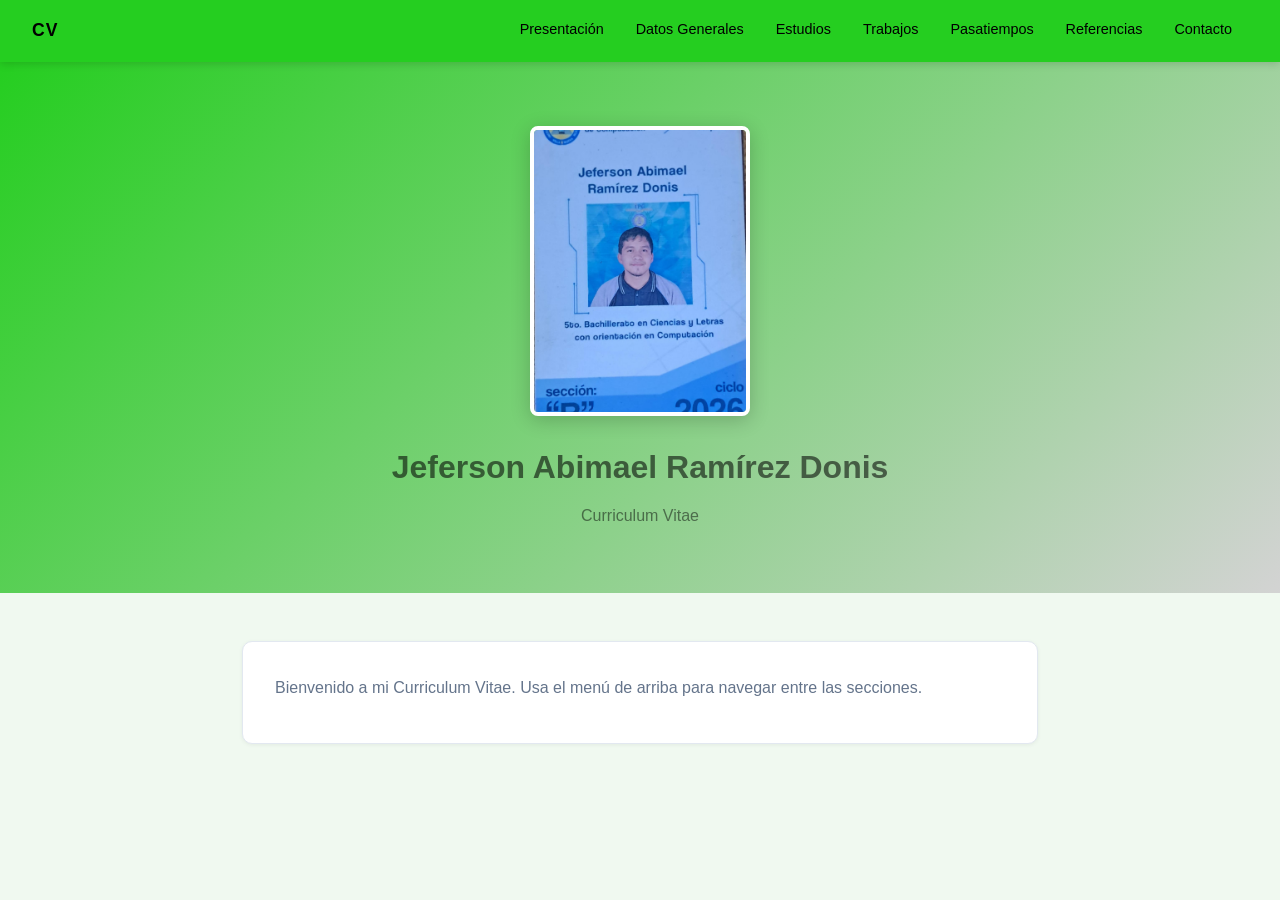
<file: index.html>
<!DOCTYPE html>
<html lang="es">
<head>
  <meta charset="UTF-8">
  <meta name="viewport" content="width=device-width, initial-scale=1.0">
  <title>CV - Jeferson Abimael Ramírez Donis</title>
  <link rel="stylesheet" href="CSS/estilos.css">
</head>
<body>

  <!-- Checkbox motor del menú hamburguesa -->
  <input type="checkbox" id="menu-toggle">

  <!-- Panel lateral solo para celular -->
  <ul class="menu-panel">
    <li><a href="html/presentacion.html">Presentación</a></li>
    <li><a href="html/datos.html">Datos Generales</a></li>
    <li><a href="html/educacion.html">Estudios</a></li>
    <li><a href="html/laborales.html">Trabajos</a></li>
    <li><a href="html/pasatiempos.html">Pasatiempos</a></li>
    <li><a href="html/referencias.html">Referencias</a></li>
    <li><a href="html/registro.html">Contacto</a></li>
  </ul>

  <!-- NAVBAR -->
  <nav class="navbar">
    <a href="index.html" class="marca" align="right">CV</a>
    <label class="menu-btn" for="menu-toggle">☰</label>
    <!-- Menú solo para escritorio -->
    <ul class="menu-escritorio">
      <li><a href="html/presentacion.html">Presentación</a></li>
      <li><a href="html/datos.html">Datos Generales</a></li>
      <li><a href="html/educacion.html">Estudios</a></li>
      <li><a href="html/laborales.html">Trabajos</a></li>
      <li><a href="html/pasatiempos.html">Pasatiempos</a></li>
      <li><a href="html/referencias.html">Referencias</a></li>
      <li><a href="html/registro.html">Contacto</a></li>
    </ul>
  </nav>

  <!-- HERO -->
  <div class="hero">
    <img src="imagenes/J.jpeg" alt="Foto de perfil" style="width:220px; height:290px; object-fit:cover; border-radius:8px; border:4px solid white; box-shadow:0 4px 20px rgba(0,0,0,0.2); margin-bottom:1.5rem;">
    <h1>Jeferson Abimael Ramírez Donis</h1>
    <p>Curriculum Vitae</p>
  </div>

  <!-- BIENVENIDA -->
  <div class="contenedor">
    <div class="card">
      <p>Bienvenido a mi Curriculum Vitae. Usa el menú de arriba para navegar entre las secciones.</p>
    </div>
  </div>

</body>
</html>
</file>
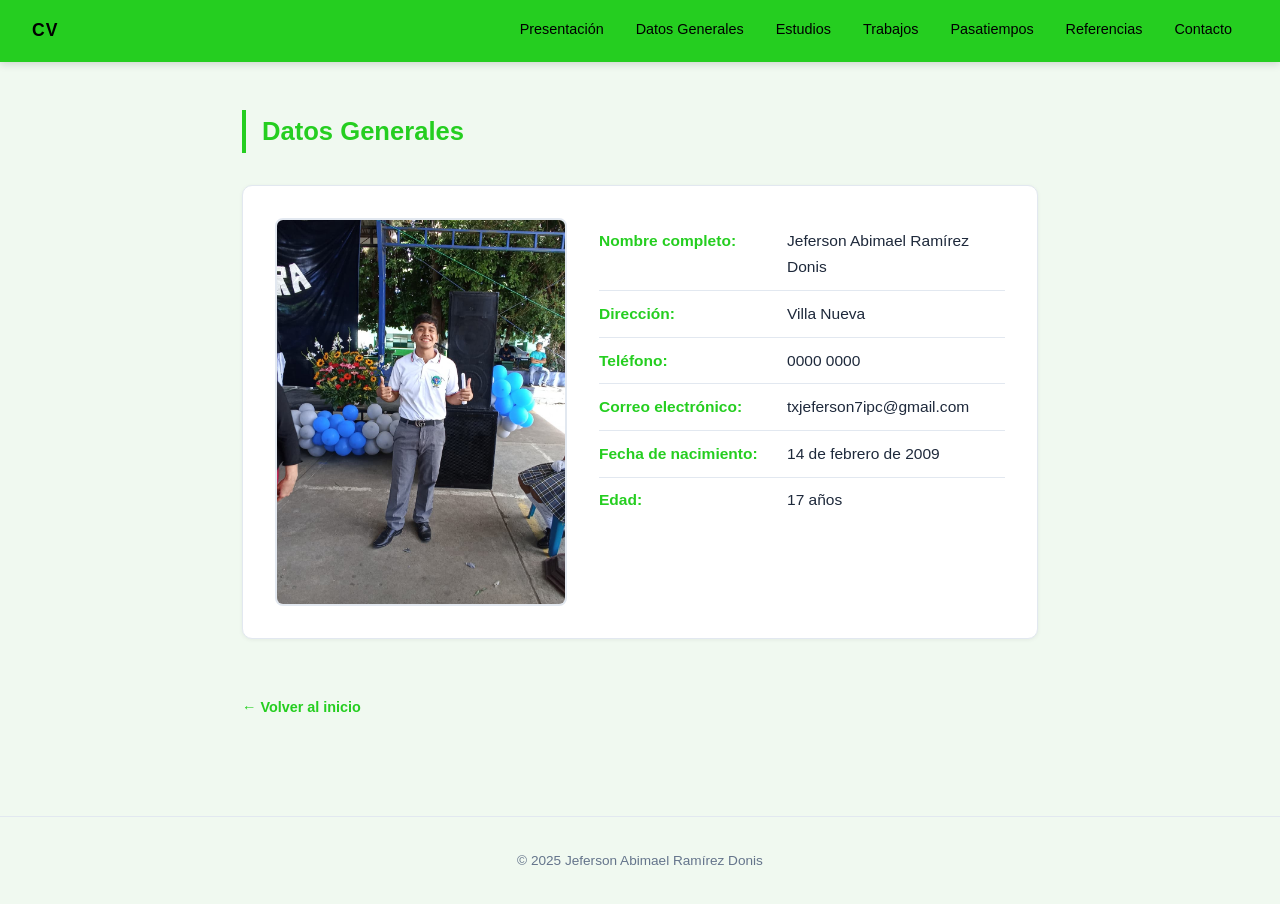
<file: html/datos.html>
<!DOCTYPE html>
<html lang="es">
<head>
  <meta charset="UTF-8">
  <meta name="viewport" content="width=device-width, initial-scale=1.0">
  <title>Datos Generales - Jeferson Ramírez</title>
  <link rel="stylesheet" href="../CSS/estilos.css">
</head>
<body>
  
<!-- Checkbox motor del menú -->
<input type="checkbox" id="menu-toggle">

<!-- Panel lateral para celular -->
<ul class="menu-panel">
  <li><a href="presentacion.html">Presentación</a></li>
  <li><a href="datos.html">Datos Generales</a></li>
  <li><a href="educacion.html">Estudios</a></li>
  <li><a href="laborales.html">Trabajos</a></li>
  <li><a href="pasatiempos.html">Pasatiempos</a></li>
  <li><a href="referencias.html">Referencias</a></li>
  <li><a href="registro.html">Contacto</a></li>
</ul>

  <nav class="navbar">
    <a href="../index.html" class="marca">CV</a>
    <label class="menu-btn" for="menu-toggle">☰</label>
    <ul class="menu-escritorio">
      <li><a href="presentacion.html">Presentación</a></li>
      <li><a href="datos.html">Datos Generales</a></li>
      <li><a href="educacion.html">Estudios</a></li>
      <li><a href="laborales.html">Trabajos</a></li>
      <li><a href="pasatiempos.html">Pasatiempos</a></li>
      <li><a href="referencias.html">Referencias</a></li>
      <li><a href="registro.html">Contacto</a></li>
    </ul>
  </nav>

  <div class="contenedor">
    <h2 class="titulo-pagina">Datos Generales</h2>

    <div class="card">
      <div class="fila-foto">
        <img src="../imagenes/yop.jpeg" alt="Foto personal">
        <div style="flex:1">
          <div class="dato">
            <span class="etiqueta">Nombre completo:</span>
            <span class="valor">Jeferson Abimael Ramírez Donis</span>
          </div>
          <div class="dato">
            <span class="etiqueta">Dirección:</span>
            <span class="valor">Villa Nueva</span>
          </div>
          <div class="dato">
            <span class="etiqueta">Teléfono:</span>
            <span class="valor">0000 0000</span>
          </div>
          <div class="dato">
            <span class="etiqueta">Correo electrónico:</span>
            <span class="valor">txjeferson7ipc@gmail.com</span>
          </div>
          <div class="dato">
            <span class="etiqueta">Fecha de nacimiento:</span>
            <span class="valor">14 de febrero de 2009</span>
          </div>
          <div class="dato">
            <span class="etiqueta">Edad:</span>
            <span class="valor">17 años</span>
          </div>
        </div>
      </div>
    </div>

    <a href="../index.html" class="volver">← Volver al inicio</a>
  </div>

  <footer>
    <p>© 2025 Jeferson Abimael Ramírez Donis</p>
  </footer>

</body>
</html>
</file>
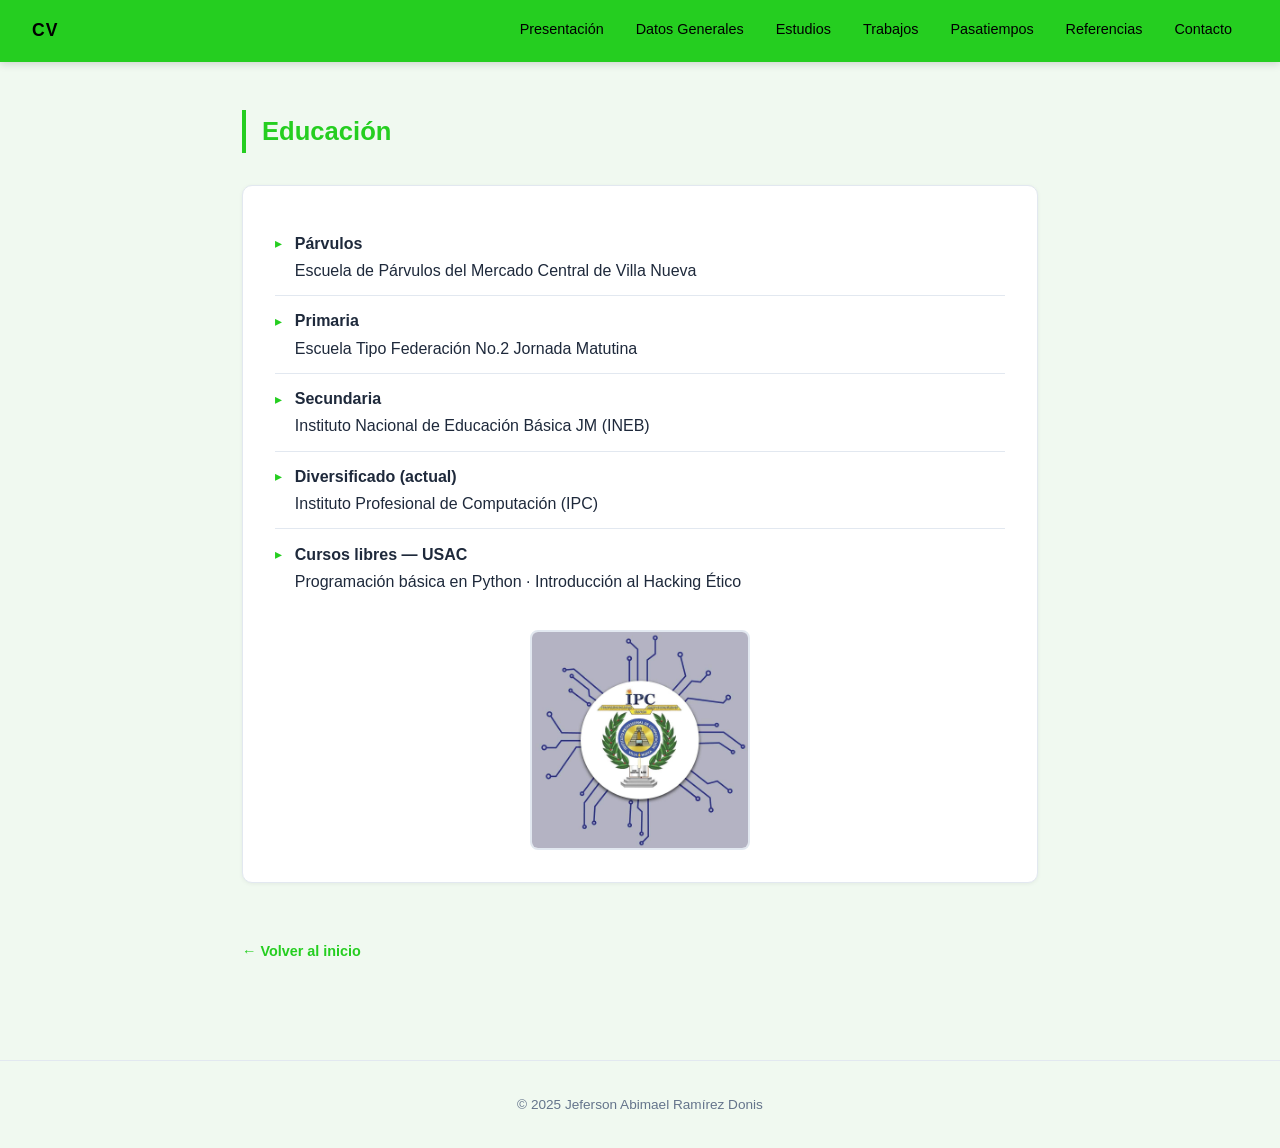
<file: html/educacion.html>
<!DOCTYPE html>
<html lang="es">
<head>
  <meta charset="UTF-8">
  <meta name="viewport" content="width=device-width, initial-scale=1.0">
  <title>Estudios - Jeferson Ramírez</title>
  <link rel="stylesheet" href="../CSS/estilos.css">
</head>
<body>

  <!-- Checkbox motor del menú -->
<input type="checkbox" id="menu-toggle">

<!-- Panel lateral para celular -->
<ul class="menu-panel">
  <li><a href="presentacion.html">Presentación</a></li>
  <li><a href="datos.html">Datos Generales</a></li>
  <li><a href="educacion.html">Estudios</a></li>
  <li><a href="laborales.html">Trabajos</a></li>
  <li><a href="pasatiempos.html">Pasatiempos</a></li>
  <li><a href="referencias.html">Referencias</a></li>
  <li><a href="registro.html">Contacto</a></li>
</ul>

  <nav class="navbar">
    <a href="../index.html" class="marca">CV</a>
    <label class="menu-btn" for="menu-toggle">☰</label>
    <ul class="menu-escritorio">
      <li><a href="presentacion.html">Presentación</a></li>
      <li><a href="datos.html">Datos Generales</a></li>
      <li><a href="educacion.html">Estudios</a></li>
      <li><a href="laborales.html">Trabajos</a></li>
      <li><a href="pasatiempos.html">Pasatiempos</a></li>
      <li><a href="referencias.html">Referencias</a></li>
      <li><a href="registro.html">Contacto</a></li>
    </ul>
  </nav>

  <div class="contenedor">
    <h2 class="titulo-pagina">Educación</h2>

    <div class="card">
      <ul class="lista-items">
        <li>
          <div>
            <strong>Párvulos</strong><br>
            Escuela de Párvulos del Mercado Central de Villa Nueva
          </div>
        </li>
        <li>
          <div>
            <strong>Primaria</strong><br>
            Escuela Tipo Federación No.2 Jornada Matutina
          </div>
        </li>
        <li>
          <div>
            <strong>Secundaria</strong><br>
            Instituto Nacional de Educación Básica JM (INEB)
          </div>
        </li>
        <li>
          <div>
            <strong>Diversificado (actual)</strong><br>
            Instituto Profesional de Computación (IPC)
          </div>
        </li>
        <li>
          <div>
            <strong>Cursos libres — USAC</strong><br>
            Programación básica en Python · Introducción al Hacking Ético
          </div>
        </li>
      </ul>

      <img src="../imagenes/ipc.jpg" alt="Instituto IPC" class="img-escuela">
    </div>

    <a href="../index.html" class="volver">← Volver al inicio</a>
  </div>

  <footer>
    <p>© 2025 Jeferson Abimael Ramírez Donis</p>
  </footer>

</body>
</html>
</file>
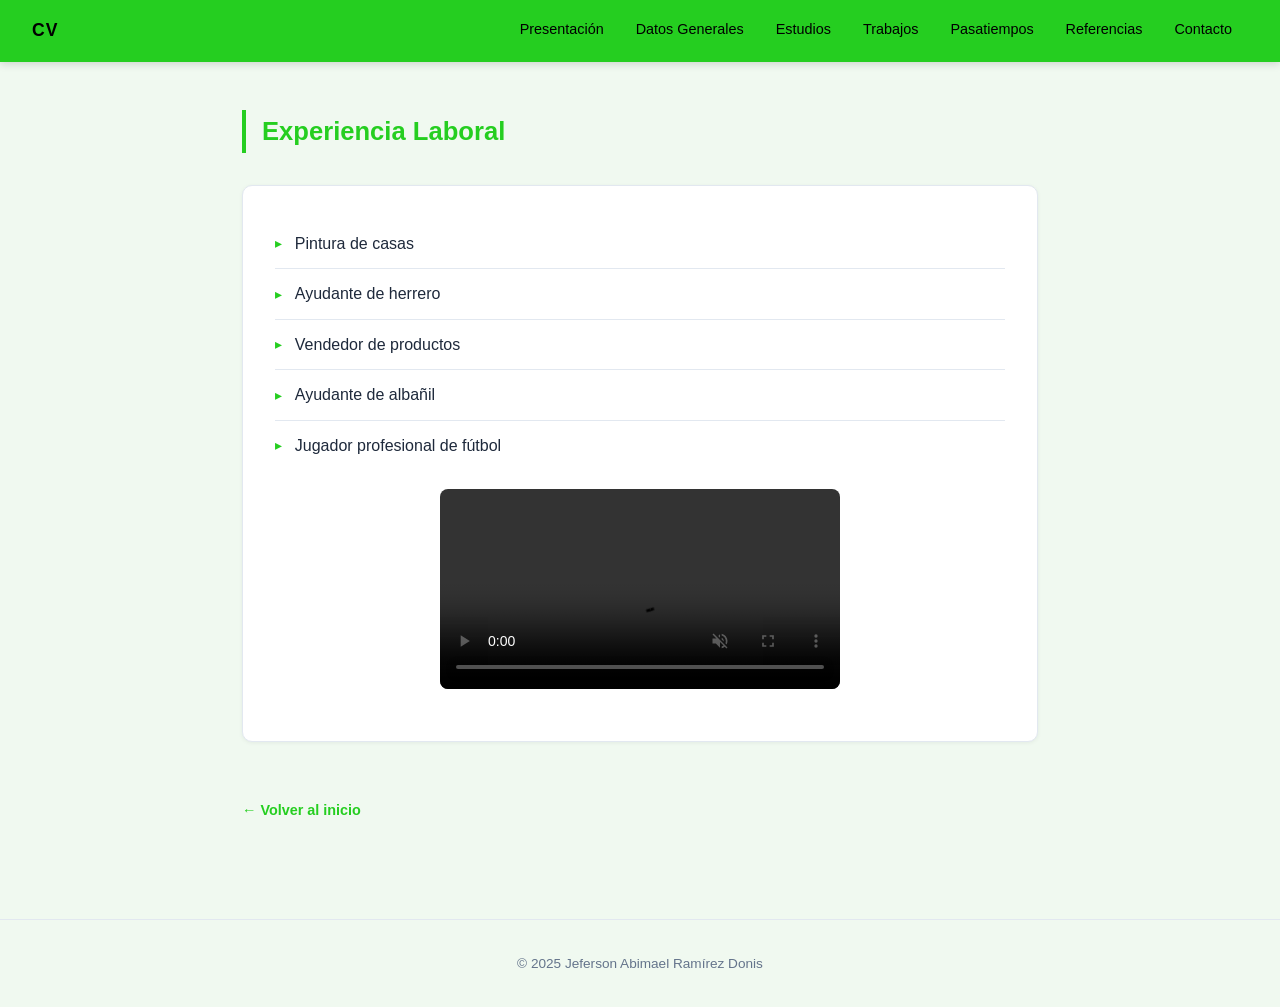
<file: html/laborales.html>
<!DOCTYPE html>
<html lang="es">
<head>
  <meta charset="UTF-8">
  <meta name="viewport" content="width=device-width, initial-scale=1.0">
  <title>Experiencia Laboral - Jeferson Ramírez</title>
  <link rel="stylesheet" href="../CSS/estilos.css">
</head>
<body>

  <!-- Checkbox motor del menú -->
<input type="checkbox" id="menu-toggle">

<!-- Panel lateral para celular -->
<ul class="menu-panel">
  <li><a href="presentacion.html">Presentación</a></li>
  <li><a href="datos.html">Datos Generales</a></li>
  <li><a href="educacion.html">Estudios</a></li>
  <li><a href="laborales.html">Trabajos</a></li>
  <li><a href="pasatiempos.html">Pasatiempos</a></li>
  <li><a href="referencias.html">Referencias</a></li>
  <li><a href="registro.html">Contacto</a></li>
</ul>

  <nav class="navbar">
    <a href="../index.html" class="marca">CV</a>
    <label class="menu-btn" for="menu-toggle">☰</label>
    <ul class="menu-escritorio">
      <li><a href="presentacion.html">Presentación</a></li>
      <li><a href="datos.html">Datos Generales</a></li>
      <li><a href="educacion.html">Estudios</a></li>
      <li><a href="laborales.html">Trabajos</a></li>
      <li><a href="pasatiempos.html">Pasatiempos</a></li>
      <li><a href="referencias.html">Referencias</a></li>
      <li><a href="registro.html">Contacto</a></li>
    </ul>
  </nav>

  <div class="contenedor">
    <h2 class="titulo-pagina">Experiencia Laboral</h2>

    <div class="card">
      <ul class="lista-items">
        <li>Pintura de casas</li>
        <li>Ayudante de herrero</li>
        <li>Vendedor de productos</li>
        <li>Ayudante de albañil</li>
        <li>Jugador profesional de fútbol</li>
      </ul>

      <video width="400" muted controls>
        <source src="../videos/vd (1).mp4" type="video/mp4">
      </video>
    </div>

    <a href="../index.html" class="volver">← Volver al inicio</a>
  </div>

  <footer>
    <p>© 2025 Jeferson Abimael Ramírez Donis</p>
  </footer>

</body>
</html>
</file>
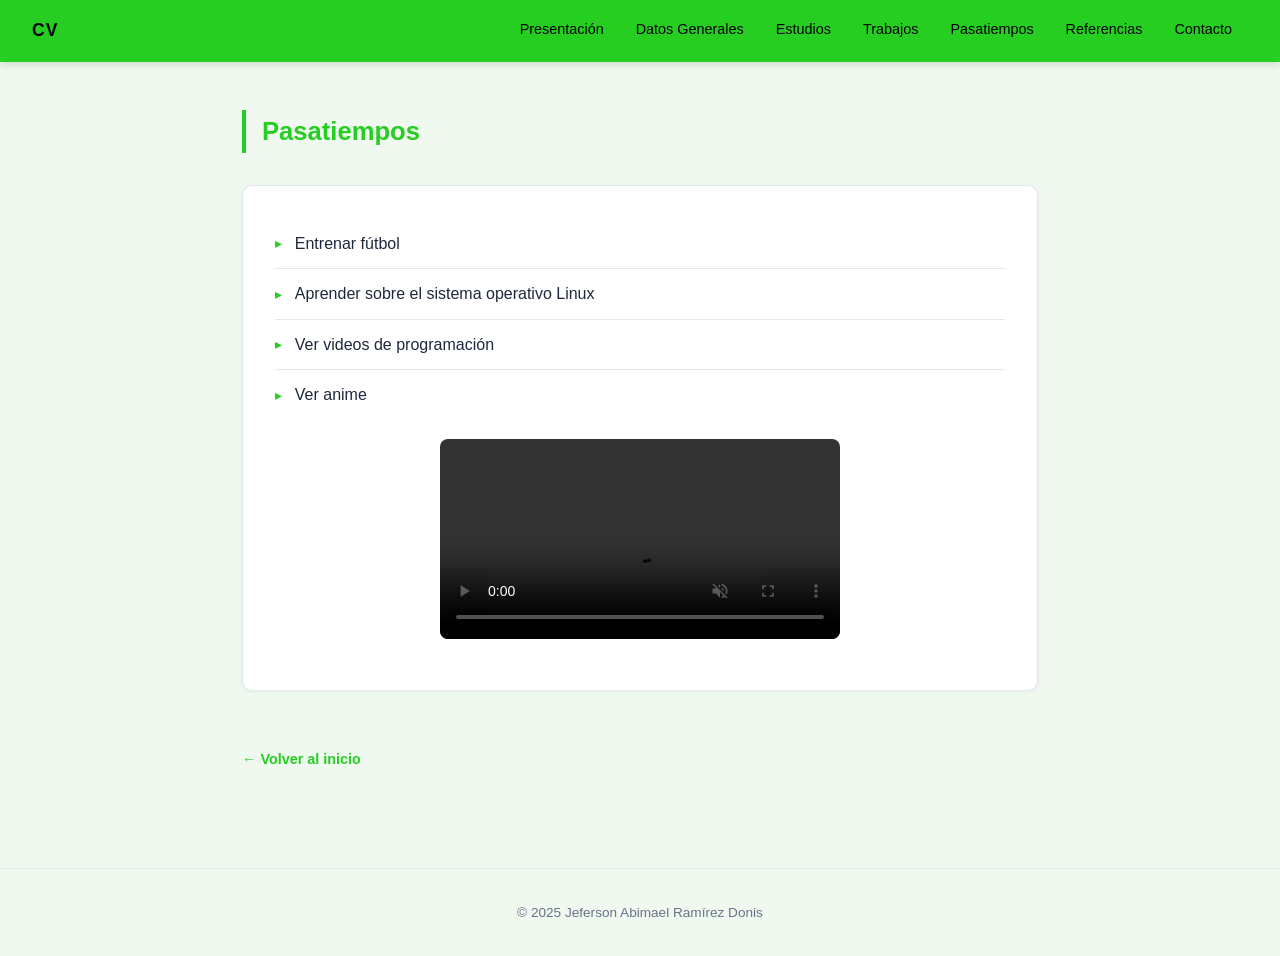
<file: html/pasatiempos.html>
<!DOCTYPE html>
<html lang="es">
<head>
  <meta charset="UTF-8">
  <meta name="viewport" content="width=device-width, initial-scale=1.0">
  <title>Pasatiempos - Jeferson Ramírez</title>
  <link rel="stylesheet" href="../CSS/estilos.css">
</head>
<body>

  <!-- Checkbox motor del menú -->
<input type="checkbox" id="menu-toggle">

<!-- Panel lateral para celular -->
<ul class="menu-panel">
  <li><a href="presentacion.html">Presentación</a></li>
  <li><a href="datos.html">Datos Generales</a></li>
  <li><a href="educacion.html">Estudios</a></li>
  <li><a href="laborales.html">Trabajos</a></li>
  <li><a href="pasatiempos.html">Pasatiempos</a></li>
  <li><a href="referencias.html">Referencias</a></li>
  <li><a href="registro.html">Contacto</a></li>
</ul>

  <nav class="navbar">
    <a href="../index.html" class="marca">CV</a>
    <label class="menu-btn" for="menu-toggle">☰</label>
    <ul class="menu-escritorio">
      <li><a href="presentacion.html">Presentación</a></li>
      <li><a href="datos.html">Datos Generales</a></li>
      <li><a href="educacion.html">Estudios</a></li>
      <li><a href="laborales.html">Trabajos</a></li>
      <li><a href="pasatiempos.html">Pasatiempos</a></li>
      <li><a href="referencias.html">Referencias</a></li>
      <li><a href="registro.html">Contacto</a></li>
    </ul>
  </nav>

  <div class="contenedor">
    <h2 class="titulo-pagina">Pasatiempos</h2>

    <div class="card">
      <ul class="lista-items">
        <li>Entrenar fútbol</li>
        <li>Aprender sobre el sistema operativo Linux</li>
        <li>Ver videos de programación</li>
        <li>Ver anime</li>
      </ul>

      <video width="400" muted controls>
        <source src="../videos/vd (2).mp4" type="video/mp4">
      </video>
    </div>

    <a href="../index.html" class="volver">← Volver al inicio</a>
  </div>

  <footer>
    <p>© 2025 Jeferson Abimael Ramírez Donis</p>
  </footer>

</body>
</html>
</file>
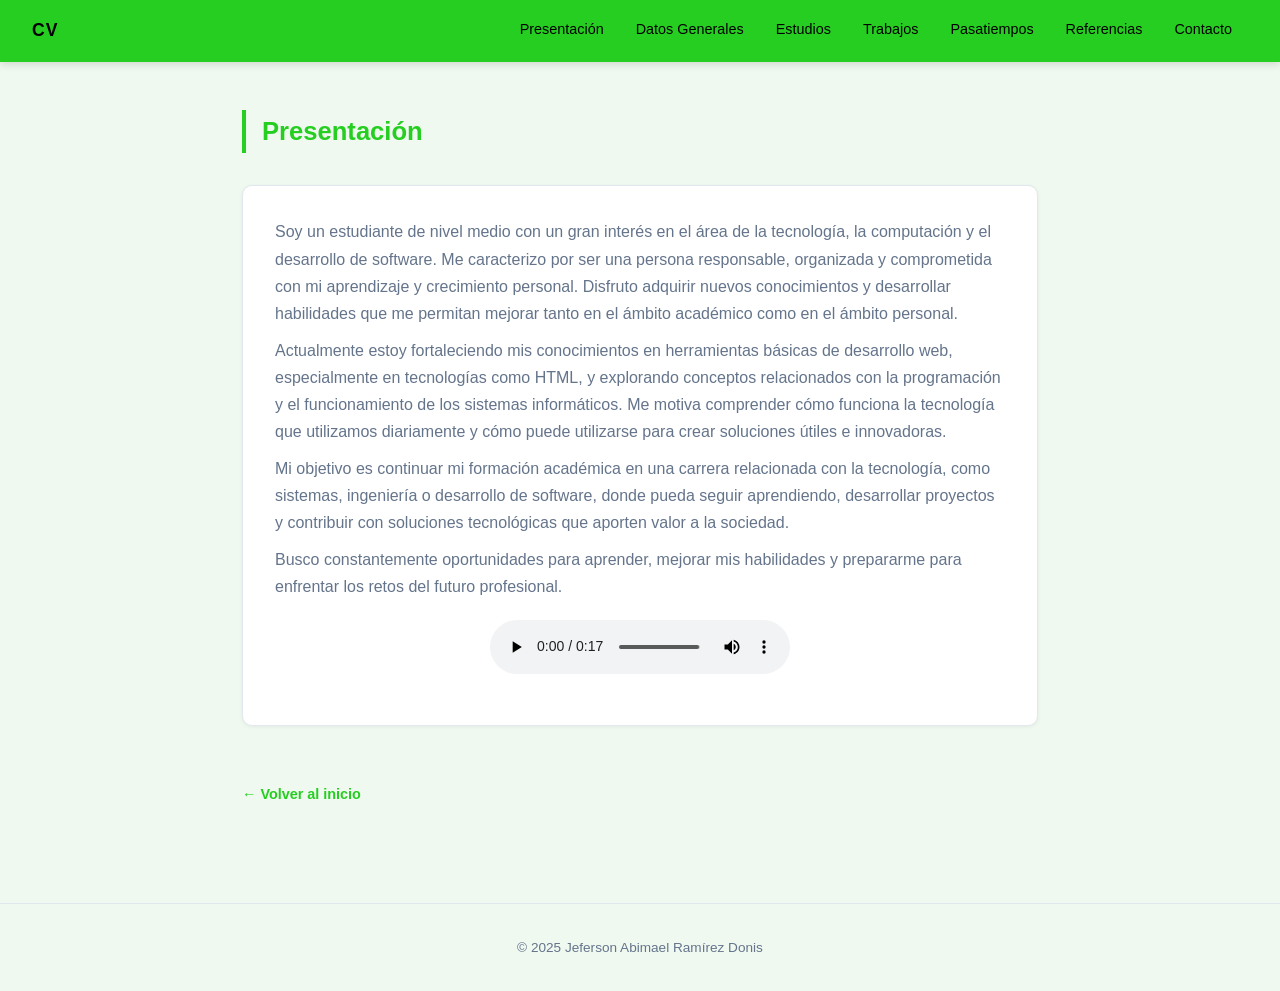
<file: html/presentacion.html>
<!DOCTYPE html>
<html lang="es">
<head>
  <meta charset="UTF-8">
  <meta name="viewport" content="width=device-width, initial-scale=1.0">
  <title>Presentación - Jeferson Ramírez</title>
  <link rel="stylesheet" href="../CSS/estilos.css">
</head>
<body>

  <!-- Checkbox motor del menú -->
<input type="checkbox" id="menu-toggle">

<!-- Panel lateral para celular -->
<ul class="menu-panel">
  <li><a href="presentacion.html">Presentación</a></li>
  <li><a href="datos.html">Datos Generales</a></li>
  <li><a href="educacion.html">Estudios</a></li>
  <li><a href="laborales.html">Trabajos</a></li>
  <li><a href="pasatiempos.html">Pasatiempos</a></li>
  <li><a href="referencias.html">Referencias</a></li>
  <li><a href="registro.html">Contacto</a></li>
</ul>

  <nav class="navbar">
    <a href="../index.html" class="marca">CV</a>
    <label class="menu-btn" for="menu-toggle">☰</label>
    <ul class="menu-escritorio">  
      <li><a href="presentacion.html">Presentación</a></li>
      <li><a href="datos.html">Datos Generales</a></li>
      <li><a href="educacion.html">Estudios</a></li>
      <li><a href="laborales.html">Trabajos</a></li>
      <li><a href="pasatiempos.html">Pasatiempos</a></li>
      <li><a href="referencias.html">Referencias</a></li>
      <li><a href="registro.html">Contacto</a></li>
    </ul>
  </nav>

  <div class="contenedor">
    <h2 class="titulo-pagina">Presentación</h2>

    <div class="card">
      <p>Soy un estudiante de nivel medio con un gran interés en el área de la tecnología, la computación y el desarrollo de software. Me caracterizo por ser una persona responsable, organizada y comprometida con mi aprendizaje y crecimiento personal. Disfruto adquirir nuevos conocimientos y desarrollar habilidades que me permitan mejorar tanto en el ámbito académico como en el ámbito personal.</p>

      <p>Actualmente estoy fortaleciendo mis conocimientos en herramientas básicas de desarrollo web, especialmente en tecnologías como HTML, y explorando conceptos relacionados con la programación y el funcionamiento de los sistemas informáticos. Me motiva comprender cómo funciona la tecnología que utilizamos diariamente y cómo puede utilizarse para crear soluciones útiles e innovadoras.</p>

      <p>Mi objetivo es continuar mi formación académica en una carrera relacionada con la tecnología, como sistemas, ingeniería o desarrollo de software, donde pueda seguir aprendiendo, desarrollar proyectos y contribuir con soluciones tecnológicas que aporten valor a la sociedad.</p>

      <p>Busco constantemente oportunidades para aprender, mejorar mis habilidades y prepararme para enfrentar los retos del futuro profesional.</p>

      <audio controls>
        <source src="../audios/motivacion.mpeg" type="audio/mpeg">
      </audio>
    </div>

    <a href="../index.html" class="volver">← Volver al inicio</a>
  </div>

  <footer>
    <p>© 2025 Jeferson Abimael Ramírez Donis</p>
  </footer>

</body>
</html>
</file>
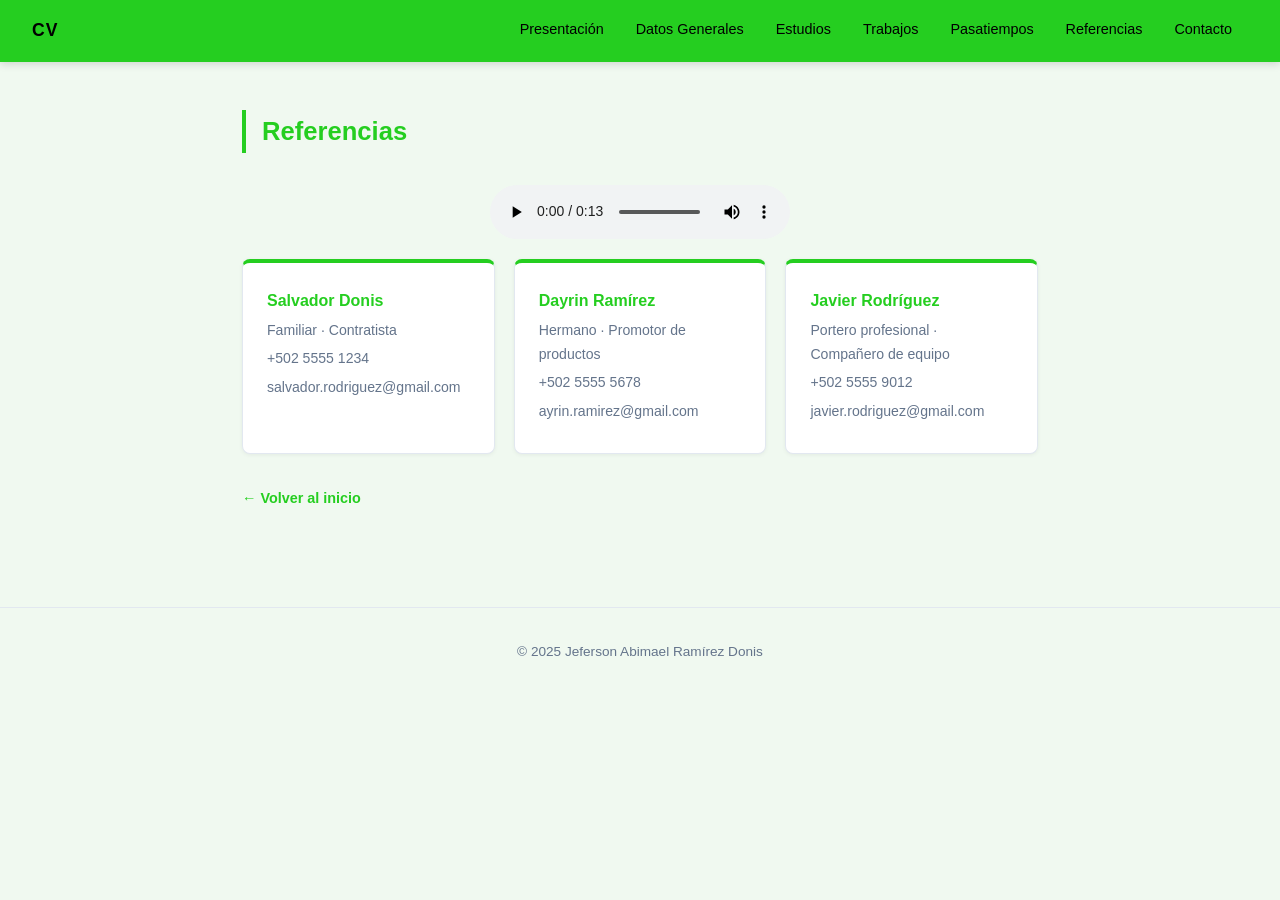
<file: html/referencias.html>
<!DOCTYPE html>
<html lang="es">
<head>
  <meta charset="UTF-8">
  <meta name="viewport" content="width=device-width, initial-scale=1.0">
  <title>Referencias - Jeferson Ramírez</title>
  <link rel="stylesheet" href="../CSS/estilos.css">
</head>
<body>

  <!-- Checkbox motor del menú -->
<input type="checkbox" id="menu-toggle">

<!-- Panel lateral para celular -->
<ul class="menu-panel">
  <li><a href="presentacion.html">Presentación</a></li>
  <li><a href="datos.html">Datos Generales</a></li>
  <li><a href="educacion.html">Estudios</a></li>
  <li><a href="laborales.html">Trabajos</a></li>
  <li><a href="pasatiempos.html">Pasatiempos</a></li>
  <li><a href="referencias.html">Referencias</a></li>
  <li><a href="registro.html">Contacto</a></li>
</ul>

  <nav class="navbar">
    <a href="../index.html" class="marca">CV</a>
    <label class="menu-btn" for="menu-toggle">☰</label>
    <ul class="menu-escritorio">
      <li><a href="presentacion.html">Presentación</a></li>
      <li><a href="datos.html">Datos Generales</a></li>
      <li><a href="educacion.html">Estudios</a></li>
      <li><a href="laborales.html">Trabajos</a></li>
      <li><a href="pasatiempos.html">Pasatiempos</a></li>
      <li><a href="referencias.html">Referencias</a></li>
      <li><a href="registro.html">Contacto</a></li>
    </ul>
  </nav>

  <div class="contenedor">
    <h2 class="titulo-pagina">Referencias</h2>

    <audio controls>
      <source src="../audios/a1.mp3" type="audio/mp3">
    </audio>

    <div class="ref-grid">

      <div class="ref-card">
        <h3>Salvador Donis</h3>
        <p>Familiar · Contratista</p>
        <p>+502 5555 1234</p>
        <p>salvador.rodriguez@gmail.com</p>
      </div>

      <div class="ref-card">
        <h3>Dayrin Ramírez</h3>
        <p>Hermano · Promotor de productos</p>
        <p>+502 5555 5678</p>
        <p> ayrin.ramirez@gmail.com</p>
      </div>

      <div class="ref-card">
        <h3>Javier Rodríguez</h3>
        <p>Portero profesional · Compañero de equipo</p>
        <p>+502 5555 9012</p>
        <p>javier.rodriguez@gmail.com</p>
      </div>

    </div>

    <a href="../index.html" class="volver">← Volver al inicio</a>
  </div>

  <footer>
    <p>© 2025 Jeferson Abimael Ramírez Donis</p>
  </footer>

</body>
</html>
</file>
<file: CSS/estilos.css>
/* Aquí defino mis colores y fuente principal para usarlos en todo el sitio */
:root {
  --rojo:       #ef4444;
  --verde:      #25ce20;
  --azul-claro: #3b82f6;
  --fondo:      #f0f9f0;
  --blanco:     #ffffff;
  --gris-borde: #e2e8f0;
  --gris-texto: #64748b;
  --negro:      #1e293b;
  --fuente: 'Segoe UI', Arial, sans-serif;
}

/* Aquí reseteo los estilos por defecto del navegador para empezar limpio */
* {
  margin: 0;
  padding: 0;
  box-sizing: border-box;
}

/* Aquí le digo al navegador que haga scroll suave al navegar entre secciones */
html {
  scroll-behavior: smooth;
}

/* Aquí defino el estilo base de mi página: fuente, fondo y color de texto */
body {
  font-family: var(--fuente);
  background-color: var(--fondo);
  color: var(--negro);
  font-size: 1rem;
  line-height: 1.7;
}

/* Aquí oculto el checkbox que uso como motor del menú hamburguesa */
#menu-toggle {
  display: none;
}

/* Aquí oculto el botón hamburguesa en escritorio porque solo lo necesito en celular */
.menu-btn {
  display: none;
  cursor: pointer;
  font-size: 1.8rem;
  padding: 0.5rem 1rem;
  color: black;
  user-select: none;
}

/* Aquí oculto el panel lateral por defecto */
.menu-panel {
  display: none;
  list-style: none;
  flex-direction: column;
  width: 260px;
  background-color: var(--verde);
  position: fixed;
  top: 0;
  left: 0;
  height: 100vh;
  z-index: 999;
  padding-top: 3rem;
  box-shadow: 4px 0 15px rgba(0,0,0,0.3);
}

/* Aquí muestro el panel lateral cuando el checkbox está marcado */
#menu-toggle:checked ~ .menu-panel {
  display: flex;
}

/* Aquí estilo los links del panel lateral */
.menu-panel li a {
  display: block;
  color: black;
  text-decoration: none;
  padding: 1rem 1.5rem;
  border-bottom: 1px solid rgba(0,0,0,0.1);
  font-size: 1rem;
  font-weight: 500;
  transition: background-color 0.2s;
}

.menu-panel li a:hover {
  background-color: rgba(0,0,0,0.1);
}

/* Aquí diseño mi barra de navegación principal con fondo verde y posición fija arriba */
.navbar {
  background-color: var(--verde);
  padding: 0 2rem;
  display: flex;
  align-items: center;
  justify-content: space-between;
  position: sticky;
  top: 0;
  z-index: 100;
  box-shadow: 0 2px 8px rgba(0,0,0,0.15);
}

/* Aquí estilo mi nombre/marca que aparece a la izquierda de la navbar */
.navbar .marca {
  color: rgb(0, 0, 0);
  font-size: 1.1rem;
  font-weight: 700;
  text-decoration: none;
  padding: 1rem 0;
  letter-spacing: 1px;
}

/* Aquí pongo mis links del menú en fila horizontal para escritorio */
.menu-escritorio {
  list-style: none;
  display: flex;
  flex-wrap: wrap;
}

/* Aquí estilo cada link individual del menú de escritorio */
.menu-escritorio li a {
  display: block;
  color: rgb(0, 0, 0);
  text-decoration: none;
  padding: 1rem 1rem;
  font-size: 0.9rem;
  font-weight: 500;
  transition: background-color 0.3s, color 0.3s;
  border-bottom: 3px solid transparent;
}

/* Aquí defino qué pasa cuando paso el mouse encima de un link */
.menu-escritorio li a:hover {
  background-color: rgba(0, 0, 0, 0.15);
  color: rgb(0, 0, 0);
  border-bottom: 3px solid white;
}

/* Aquí diseño mi sección principal con foto y nombre, solo para el index */
.hero {
  background: linear-gradient(135deg, var(--verde) 0%, #d3d3d3 100%);
  color: rgba(0, 0, 0, 0.562);
  padding: 4rem 2rem;
  text-align: center;
}

/* Aquí centro mi foto de perfil */
.hero img {
  display: block;
  margin: 0 auto 1.5rem auto;
}

/* Aquí estilo mi nombre principal en el hero */
.hero h1 {
  font-size: 2rem;
  font-weight: 700;
  margin-bottom: 0.5rem;
}

/* Aquí estilo el texto secundario del hero */
.hero p {
  font-size: 1rem;
  opacity: 0.85;
}

/* Aquí creo el contenedor que centra y limita el ancho de mi contenido */
.contenedor {
  max-width: 860px;
  margin: 0 auto;
  padding: 3rem 2rem;
}

/* Aquí estilo los títulos de cada sección de mi CV */
.titulo-pagina {
  font-size: 1.6rem;
  font-weight: 700;
  color: var(--verde);
  border-left: 4px solid var(--verde);
  padding-left: 1rem;
  margin-bottom: 2rem;
}

/* Aquí diseño las tarjetas blancas que envuelven mi contenido */
.card {
  background-color: var(--blanco);
  border: 1px solid var(--gris-borde);
  border-radius: 10px;
  padding: 2rem;
  margin-bottom: 1.5rem;
  box-shadow: 0 1px 4px rgba(0,0,0,0.06);
}

/* Aquí estilo cada párrafo dentro de mis tarjetas */
.card p {
  color: var(--gris-texto);
  margin-bottom: 0.6rem;
}

/* Aquí estilo cada fila de mis datos personales */
.dato {
  display: flex;
  gap: 0.5rem;
  padding: 0.6rem 0;
  border-bottom: 1px solid var(--gris-borde);
  font-size: 0.97rem;
}

.dato:last-child {
  border-bottom: none;
}

/* Aquí estilo las etiquetas como "Nombre:", "Teléfono:", etc. */
.dato .etiqueta {
  font-weight: 600;
  color: var(--verde);
  min-width: 180px;
}

/* Aquí estilo el valor de cada dato personal */
.dato .valor {
  color: var(--negro);
}

/* Aquí acomodo mi foto al lado de mis datos personales */
.fila-foto {
  display: flex;
  gap: 2rem;
  align-items: flex-start;
  flex-wrap: wrap;
}

/* Aquí defino el tamaño de mi foto en la sección de datos */
.fila-foto img {
  width: 40%;
  object-fit: cover;
  border-radius: 8px;
  border: 2px solid var(--gris-borde);
  flex-shrink: 0;
}

/* Aquí estilo mi lista de estudios y trabajos sin puntos */
.lista-items {
  list-style: none;
  padding: 0;
}

/* Aquí estilo cada elemento individual de mis listas */
.lista-items li {
  padding: 0.7rem 0;
  border-bottom: 1px solid var(--gris-borde);
  color: var(--negro);
  display: flex;
  gap: 0.8rem;
  align-items: flex-start;
}

.lista-items li:last-child {
  border-bottom: none;
}

/* Aquí agrego la flecha antes de cada elemento de mis listas */
.lista-items li::before {
  content: "▸";
  color: var(--verde);
  font-size: 0.9rem;
  flex-shrink: 0;
  margin-top: 0.1rem;
}

/* Aquí creo la cuadrícula para mostrar mis referencias en columnas */
.ref-grid {
  display: grid;
  grid-template-columns: repeat(auto-fit, minmax(240px, 1fr));
  gap: 1.2rem;
}

/* Aquí diseño cada tarjeta de referencia personal */
.ref-card {
  background: var(--blanco);
  border: 1px solid var(--gris-borde);
  border-top: 4px solid var(--verde);
  border-radius: 8px;
  padding: 1.5rem;
  box-shadow: 0 1px 4px rgba(0,0,0,0.06);
}

/* Aquí estilo el nombre de cada referencia */
.ref-card h3 {
  font-size: 1rem;
  color: var(--verde);
  margin-bottom: 0.3rem;
}

/* Aquí estilo el texto dentro de cada tarjeta de referencia */
.ref-card p {
  font-size: 0.88rem;
  color: var(--gris-texto);
  margin-bottom: 0.3rem;
}

/* Aquí centro y limito el tamaño de mis audios y videos */
audio, video {
  display: block;
  margin: 1.2rem auto;
  border-radius: 8px;
  max-width: 100%;
}

/* Aquí estilo el botón que me lleva de vuelta al inicio */
.volver {
  display: inline-block;
  margin-top: 2rem;
  color: var(--verde);
  text-decoration: none;
  font-size: 0.9rem;
  font-weight: 600;
  transition: color 0.2s;
}

.volver:hover {
  color: #1e40af;
  text-decoration: underline;
}

/* Aquí estilo el pie de página con mi nombre y año */
footer {
  text-align: center;
  padding: 2rem;
  font-size: 0.85rem;
  color: var(--gris-texto);
  border-top: 1px solid var(--gris-borde);
  margin-top: 3rem;
}

/* Aquí estilo la foto de mi instituto */
.img-escuela {
  width: 220px;
  border-radius: 8px;
  border: 2px solid var(--gris-borde);
  margin-top: 1.5rem;
  display: block;
  margin-left: auto;
  margin-right: auto;
}

/* Aquí defino todos los cambios para que mi sitio se vea bien en celulares */
@media (max-width: 768px) {

  /* Aquí muestro el botón hamburguesa solo en celular */
  .menu-btn {
    display: block;
  }

  /* Aquí oculto el menú de escritorio en celular */
  .menu-escritorio {
    display: none;
  }

  /* Aquí ajusto mi navbar para celular */
  .navbar {
    padding: 0 1rem;
  }

  /* Aquí reduzco el espacio del hero en celular */
  .hero {
    padding: 2rem 1rem;
  }

  /* Aquí ajusto el tamaño de mi foto de perfil en celular */
  .hero img {
    width: 150px !important;
    height: 200px !important;
  }

  .hero h1 {
    font-size: 1.4rem;
  }

  /* Aquí reduzco el padding del contenedor en celular */
  .contenedor {
    padding: 1.5rem 1rem;
  }

  /* Aquí apilo la foto debajo del texto en celular */
  .fila-foto {
    flex-direction: column;
  }

  .fila-foto img {
    width: 100%;
    height: 220px;
  }

  /* Aquí pongo mis referencias en una sola columna en celular */
  .ref-grid {
    grid-template-columns: 1fr;
  }

  /* Aquí apilo mis datos personales en celular para que se lean mejor */
  .dato {
    flex-direction: column;
    gap: 0.2rem;
  }

  .dato .etiqueta {
    min-width: unset;
  }

}
</file>
